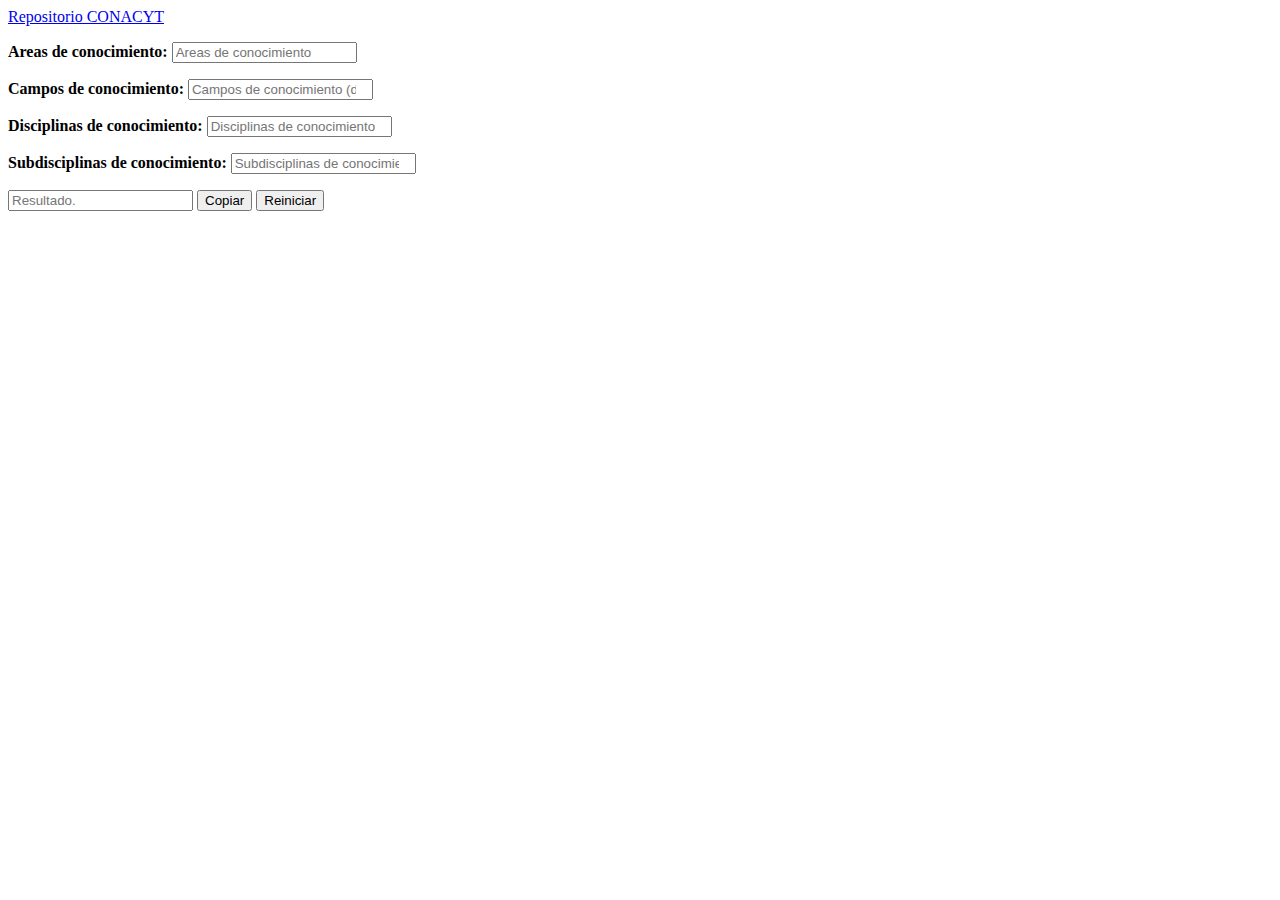
<file: RestCONACYT.html>
<!DOCTYPE html>
<html lang="en">
<head>
    <meta charset="UTF-8">
    <title>Title</title>
</head>
<body>
<a href="http://catalogs.repositorionacionalcti.mx/">Repositorio CONACYT</a>
<form>
    <p><label for="areas"><b>Areas de conocimiento:</b> </label>
        <input type="search" id="areas" placeholder="Areas de conocimiento"></p>
    <p><label for="campos"><b>Campos de conocimiento:</b> </label>
        <input type="search" id="campos" placeholder="Campos de conocimiento (depende del anterior)"></p>
    <p><label for="disciplinas"><b>Disciplinas de conocimiento:</b> </label>
        <input type="search" id="disciplinas" placeholder="Disciplinas de conocimiento (depende del anterior)"></p>
    <p><label for="subdisciplinas"><b>Subdisciplinas de conocimiento:</b> </label>
        <input type="search" id="subdisciplinas" placeholder="Subdisciplinas de conocimiento (depende del anterior)"></p>
    <p><input id="respuesta" name="respuesta"  type="text" readonly="true" placeholder="Resultado." height="300px">

        <input type="button" value="Copiar"> <input type="reset" value="Reiniciar">
    </p>
</form>

</body>
</html>
</file>
